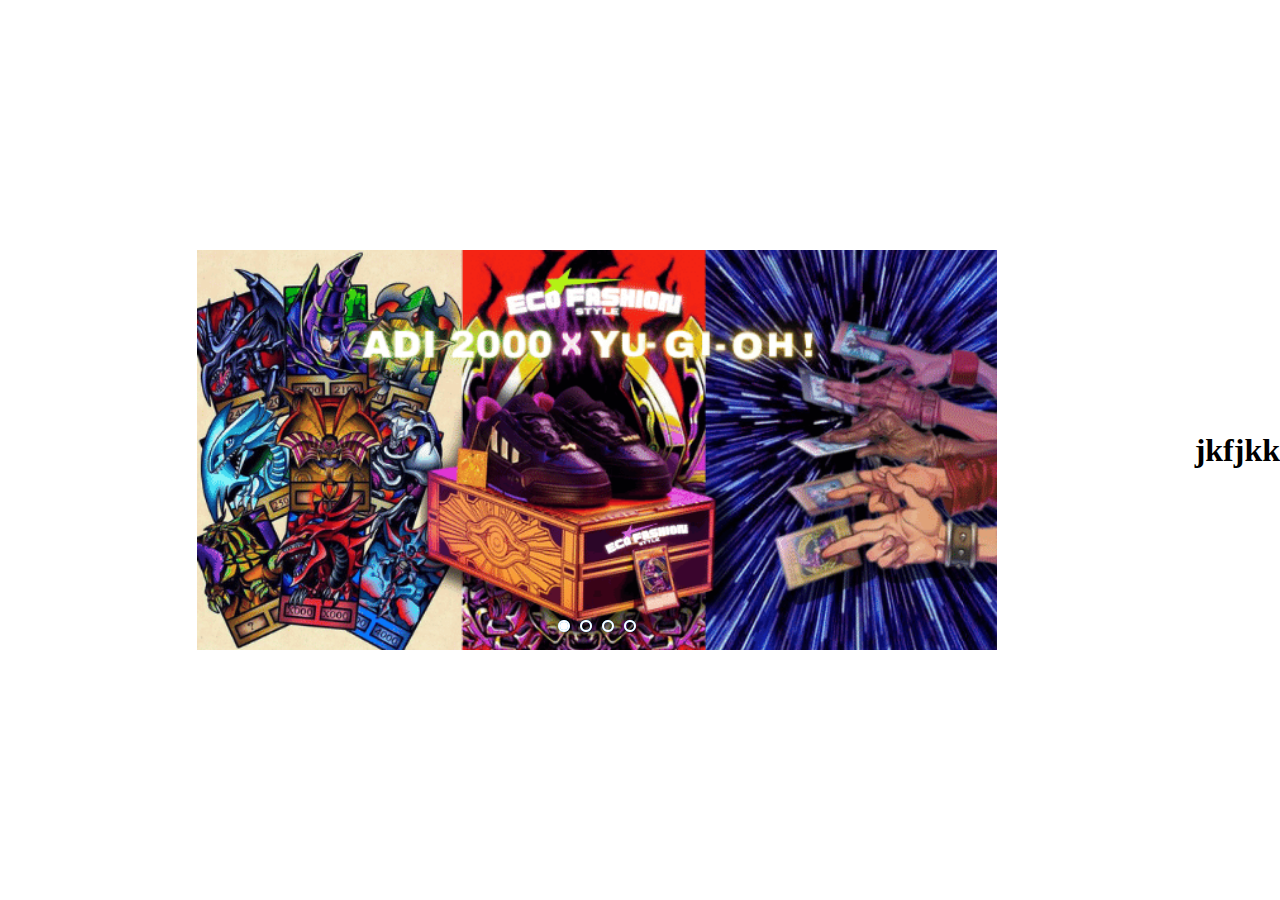
<file: bannerCarrosel/index.html>
<!DOCTYPE html>
<html lang="en">

<head>
    <meta charset="UTF-8">
    <meta name="viewport" content="width=device-width, initial-scale=1.0">
    <title>projeto</title>
    <link rel="stylesheet" href="css/style.css">
</head>
  


<body>
    <div class="slider">
        <div class="slides">
            <!-- Radio Buttons -->
            <input type="radio" name="radio-btn" id="radio1">
            <input type="radio" name="radio-btn" id="radio2">
            <input type="radio" name="radio-btn" id="radio3">
            <input type="radio" name="radio-btn" id="radio4">
            <!-- Fim Radio Buttons -->

            <!-- Slide images -->
            <div class="slide first">
                <img src="img/0001.png" alt="01">
            </div>
            <div class="slide">
                <img src="img/0002.png" alt="02">
            </div>
            <div class="slide">
                <img src="img/0003.png" alt="03">
            </div>
            <div class="slide">
                <img src="img/0004.png" alt="04">
            </div>
            <!-- |Fim Slide images -->

            <!-- Navigation -->
            <div class="navigation-auto">
                <div class="auto-btn1"></div>
                <div class="auto-btn2"></div>
                <div class="auto-btn3"></div>
                <div class="auto-btn4"></div>
            </div>

            <div class="manual-navigation">
                <label for="radio1" class="manual-btn"></label>
                <label for="radio2" class="manual-btn"></label>
                <label for="radio3" class="manual-btn"></label>
                <label for="radio4" class="manual-btn"></label>
            </div>

        </div>

    </div>
<h1>jkfjkk</h1>

    <script src="js/script.js"></script>
</body>

</html>
</file>
<file: bannerCarrosel/css/style.css>
body{
    margin: 0;
    padding: 0;
    width: 100%;
    height: 100vh;
    display: flex;
    justify-content: center;
    align-items: center;
}
.slider{
    margin: 0 auto;
    width: 800px;
    height: 400px;
    overflow: hidden;
}
.slides{
    width:400% ;
    height: 340px;
    display: flex;
}
.slides input{
    display: none;
}
.slide{
    width: 25%;
    position: relative;
    transition: 2s;
}
.slide img{
  width: 800px;
}
.manual-navigation{
    position: absolute;
    width: 800px;
    margin-top: 370px;
    display: flex;
    justify-content: center;
}
.manual-btn{
    border: 2px solid #fff;
    padding: 4px;
    border-radius: 10px;
    cursor: pointer;
    transition: 1s;
}
.manual-btn:not(:last-child){
    margin-right: 10px;
}
.manual-btn:hover{
    background-color: #fff;
}
#radio1:checked ~ .first {
    margin-left: 0;
}
#radio2:checked ~ .first {
    margin-left: -25%;
}
#radio3:checked ~ .first {
    margin-left: -50%;
}
#radio4:checked ~ .first {
    margin-left: -75%;
}

.navigation-auto div{
    border: 2px solid #20a6ff;
    padding: 4px;
    border-radius: 10px;
    cursor: pointer;
    transition: 1s;
}
.navigation-auto{
    position: absolute;
    width: 800px;
    margin-top: 370px;
    display: flex;
    justify-content: center;

}
.navigation-auto div:not(:last-child){
    margin-right: 10px;
}
#radio1:checked ~ .navigation-auto .auto-btn1{
    background-color:#fff ;
}
#radio2:checked ~ .navigation-auto .auto-btn2{
    background-color:#fff ;
}
#radio3:checked ~ .navigation-auto .auto-btn3{
    background-color:#fff ;
}
#radio4:checked ~ .navigation-auto .auto-btn4{
    background-color:#fff ;
}
</file>
